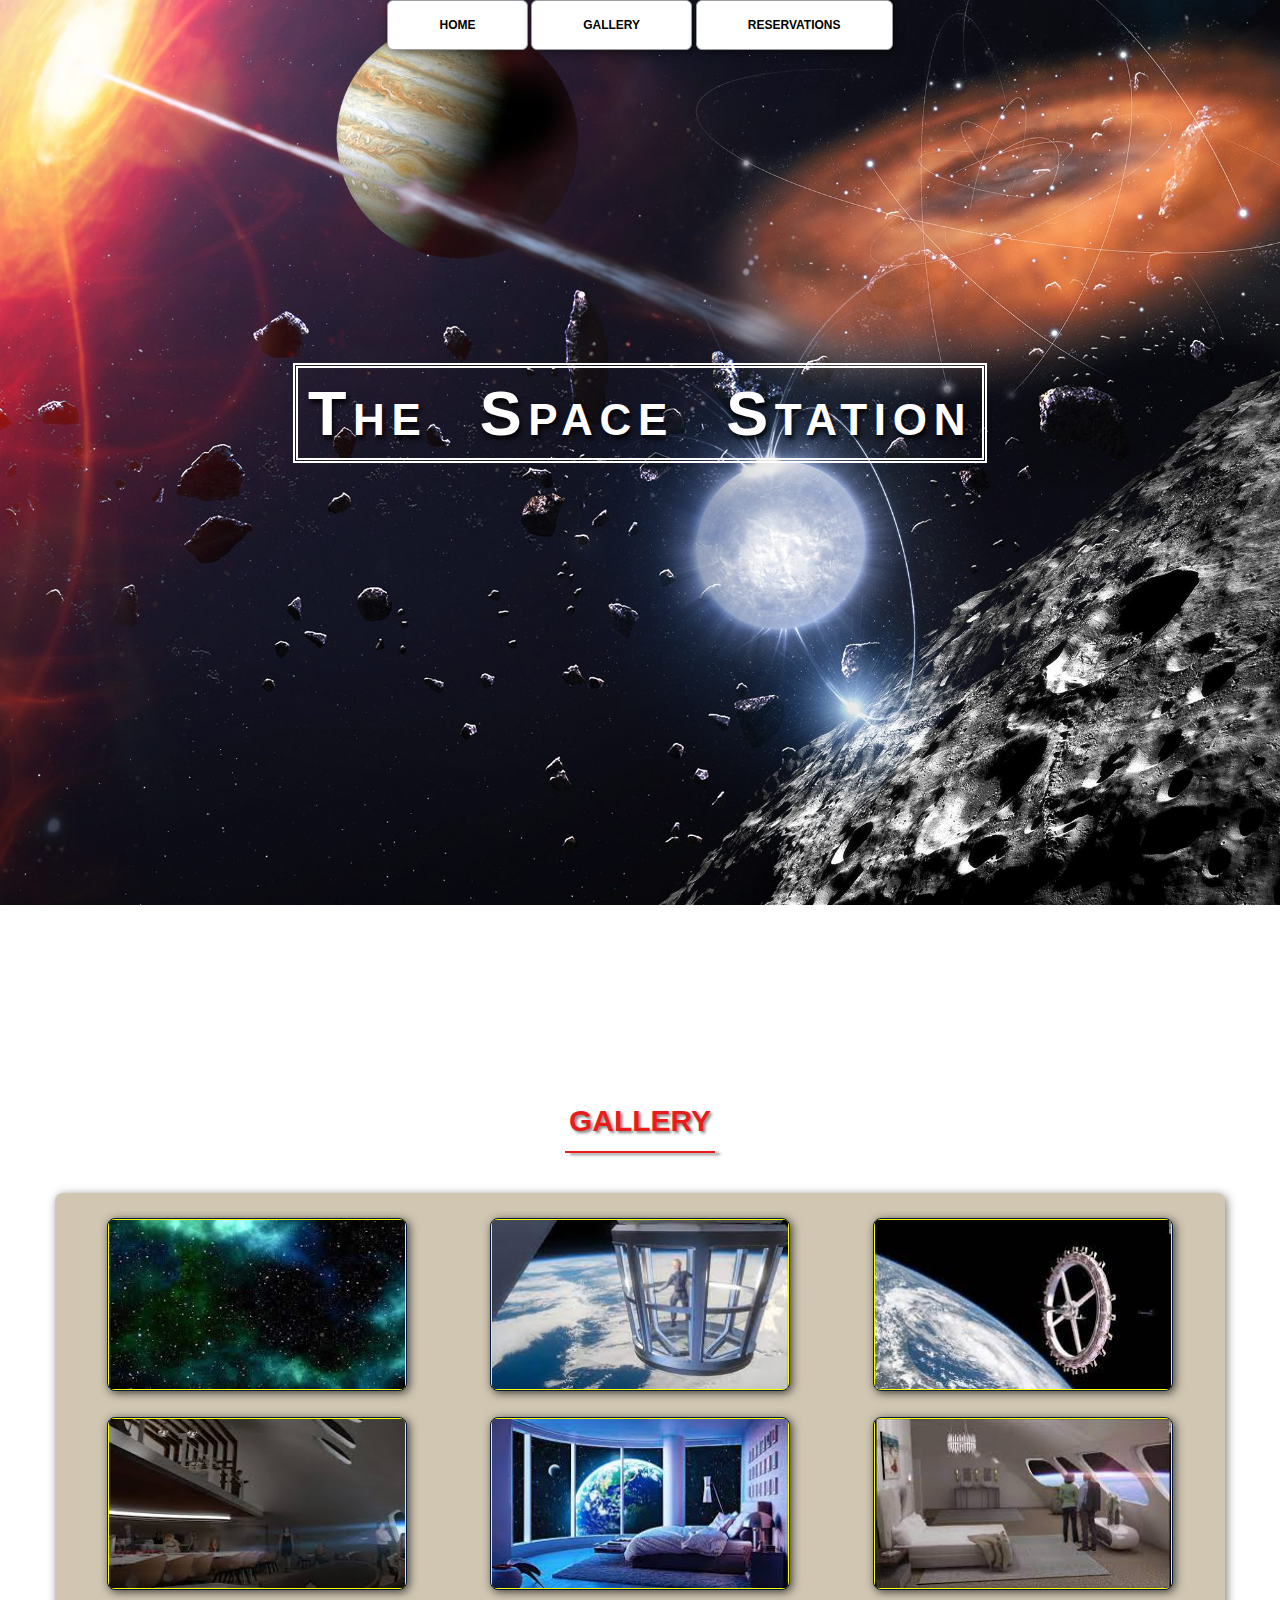
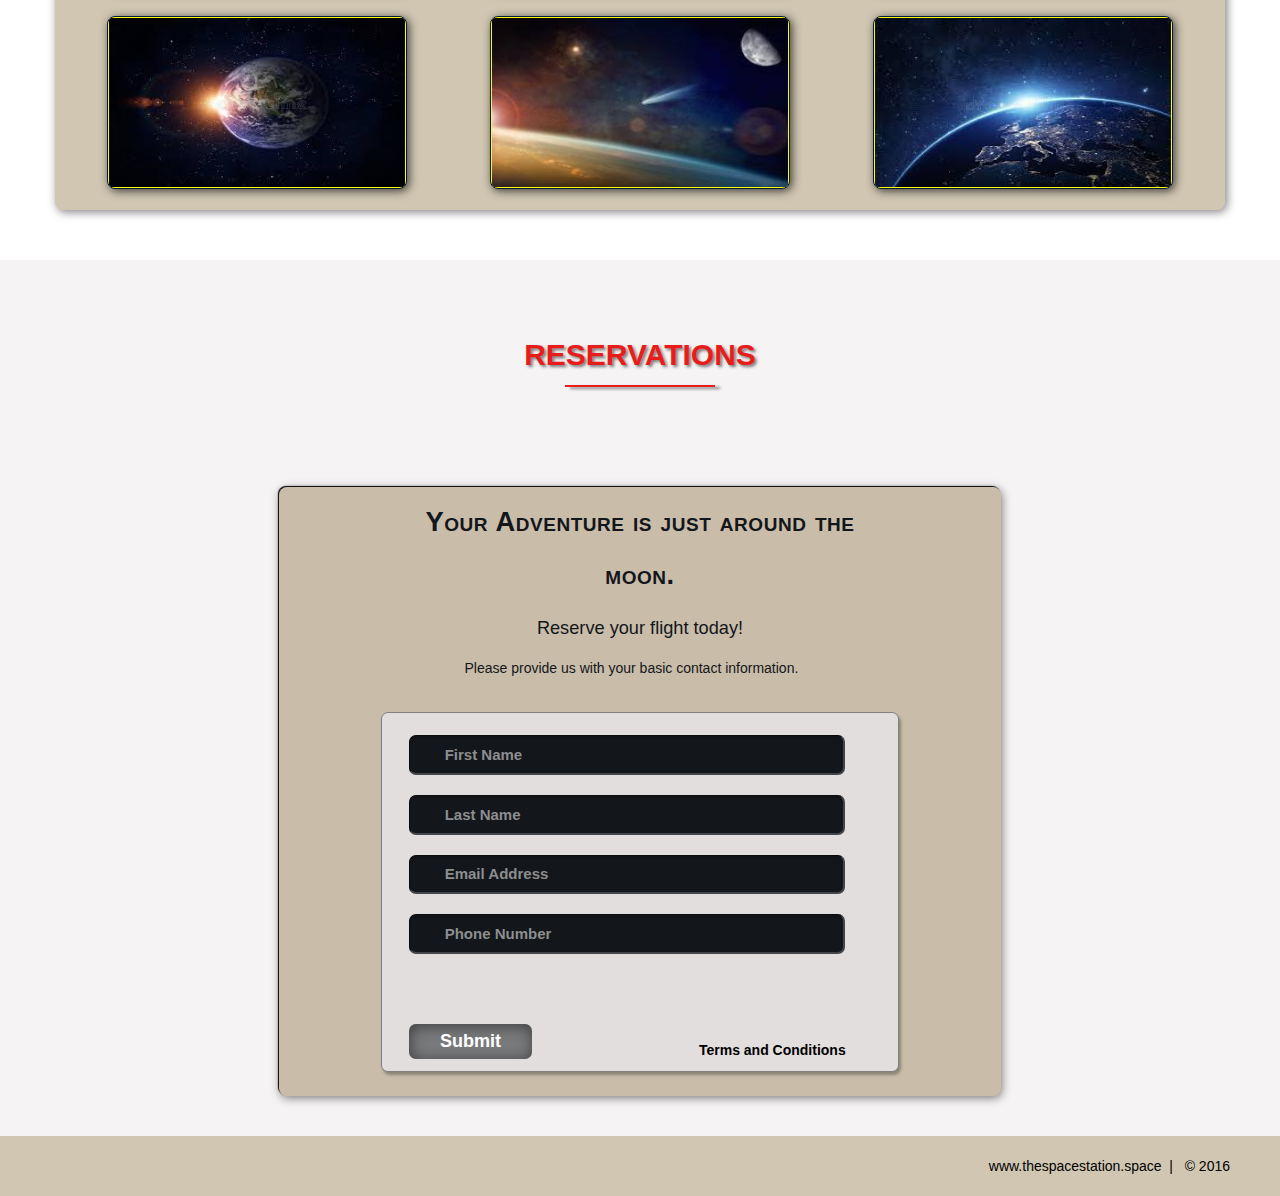
<file: index.html>
<!DOCTYPE html>
<html lang="en">
    <head>
        <title>The Space Station | Resort</title>
        <meta charset="utf-8">
        <link rel="stylesheet" href="./css/shared.css">
        <link rel="stylesheet" href="./css/animations.css">
    </head>

    <body>

        <!--NAV-->
        <div class="wrap">
            <div class="menu-container">
                <ul class="menu">
                    <a href="#home" id="link"><li>HOME</li></a>
                    <a href="#gallery"><li>GALLERY</li></a>
                    <a href="#contact"><li>RESERVATIONS</li></a>
                </ul>
            </div>
        </div>
        <!--END NAV-->

        <!--HOME-->
        <div id="home">
            <div class="container">
                <div class="text-center">
                    <span class="head-main">The Space Station</span>
                </div>
            </div>
        </div>
        <!--END HOME-->

        <!--GALLERY-->
        <section id="galler">
            <div class="container">
                <h1>Gallery</h1>
                <div class="flex-container">

                    <!--PHOTO-CONTAINER1-->
                    <div class="photo-container">
                        <div class="photo">
                            <img src="images/thumb/thumbnail_1.jpg" alt="stars in space">
                            <div class="photo-overlay">
                                <h3>Click to Enlarge</h3>
                                <p>We have several space launches departing daily, book your flight to the space station resort</p>
                            </div>
                        </div>
                    </div>
                    <!--END PHOTO-CONTAINER1-->

                    <!--PHOTO-CONTAINER2-->
                    <div class="photo-container">
                        <div class="photo">
                            <img src="images/thumb/thumbnail_2.jpg" alt="lookout in space">
                            <div class="photo-overlay">
                                <h3>Click to Enlarge</h3>
                                <p>We have several space launches departing daily, book your flight to the space station resort</p>
                            </div>
                        </div>
                    </div>
                    <!--END PHOTO-CONTAINER2-->

                    <!--PHOTO-CONTAINER3-->
                    <div class="photo-container">
                        <div class="photo">
                            <img src="images/thumb/thumbnail_3.jpg" alt="space station resort">
                            <div class="photo-overlay">
                                <h3>Click to Enlarge</h3>
                                <p>We have several space launches departing daily, book your flight to the space station resort</p>
                            </div>
                        </div>
                    </div>
                    <!--END PHOTO-CONTAINER3-->

                    <!--PHOTO-CONTAINER4-->
                    <div class="photo-container">
                        <div class="photo">
                            <img src="images/thumb/thumbnail_4.jpg" alt="space station cafeteria">
                            <div class="photo-overlay">
                                <h3>Click to Enlarge</h3>
                                <p>We have several space launches departing daily, book your flight to the space station resort</p>
                            </div>
                        </div>
                    </div>
                    <!--END PHOTO-CONTAINER4-->

                    <!--PHOTO-CONTAINER5-->
                    <div class="photo-container">
                        <div class="photo">
                            <img src="images/thumb/thumbnail_5.jpg" alt="space station master bedroom">
                            <div class="photo-overlay">
                                <h3>Click to Enlarge</h3>
                                <p>We have several space launches departing daily, book your flight to the space station resort</p>
                            </div>
                        </div>
                    </div>
                    <!--END PHOTO-CONTAINER5-->

                    <!--PHOTO-CONTAINER6-->
                    <div class="photo-container">
                        <div class="photo">
                            <img src="images/thumb/thumbnail_6.jpg" alt="space station room overlooking earth">
                            <div class="photo-overlay">
                                <h3>Click to Enlarge</h3>
                                <p>We have several space launches departing daily, book your flight to the space station resort</p>
                            </div>
                        </div>
                    </div>
                    <!--END PHOTO-CONTAINER6-->

                    <!--PHOTO-CONTAINER7-->
                    <div class="photo-container">
                        <div class="photo">
                            <img src="images/thumb/thumbnail_7.jpg" alt="earth from space">
                            <div class="photo-overlay">
                                <h3>Click to Enlarge</h3>
                                <p>We have several space launches departing daily, book your flight to the space station resort</p>
                            </div>
                        </div>
                    </div>
                    <!--END PHOTO-CONTAINER7-->

                    <!--PHOTO-CONTAINER8-->
                    <div class="photo-container">
                        <div class="photo">
                            <img src="images/thumb/thumbnail_8.jpg" alt="comet from space station">
                            <div class="photo-overlay">
                                <h3>Click to Enlarge</h3>
                                <p>We have several space launches departing daily, book your flight to the space station resort</p>
                            </div>
                        </div>
                    </div>
                    <!--END PHOTO-CONTAINER8-->

                    <!--PHOTO-CONTAINER9-->
                    <div class="photo-container">
                        <div class="photo">
                            <img src="images/thumb/thumbnail_9.jpg" alt="sun coming from behind earth">
                            <div class="photo-overlay">
                                <h3>Click to Enlarge</h3>
                                <p>We have several space launches departing daily, book your flight to the space station resort</p>
                            </div>
                        </div>
                    </div>
                    <!--END PHOTO-CONTAINER9-->
                </div>
            </div>        
        </section>
        <!--END GALLERY-->

        <!--RSVP-->
        <section id="contact">
            <div class="container">
                <div class="heading-padding">
                    <h1 class="heading-padding">Reservations</h1>
                    <div class="reservation">
                        <h2>
                            <span>Your Adventure is just around the moon.</span>
                            <br />Reserve your flight today!
                        </h2>
                        <p class="rsvp-text">
                            Please provide us with your basic contact information.
                        </p>
                        <div class="form-rsvp">
                            <form action="" method="post">
                                <input class="rsvp" type="text" value="First Name">
                                <input class="rsvp" type="text" value="Last Name">
                                <input class="rsvp" type="text" value="Email Address">
                                <input class="rsvp" type="text" value="Phone Number">
                                <div class="form-spacer">
                                    <label class="terms">Terms and Conditions</label>
                                </div>
                                <div class="submit">
                                    <input type="submit" value="Submit">
                                </div>
                            </form>
                        </div>
                    </div>
                </div>
            </div>
        </section>
        <!--END RSVP-->

        <!--FOOTER-->
        <div id="footer">
            www.thespacestation.space &nbsp;| &nbsp; &copy; 2016
        </div>
        <!--END FOOTER-->
    
    </body>
    
</html>
</file>
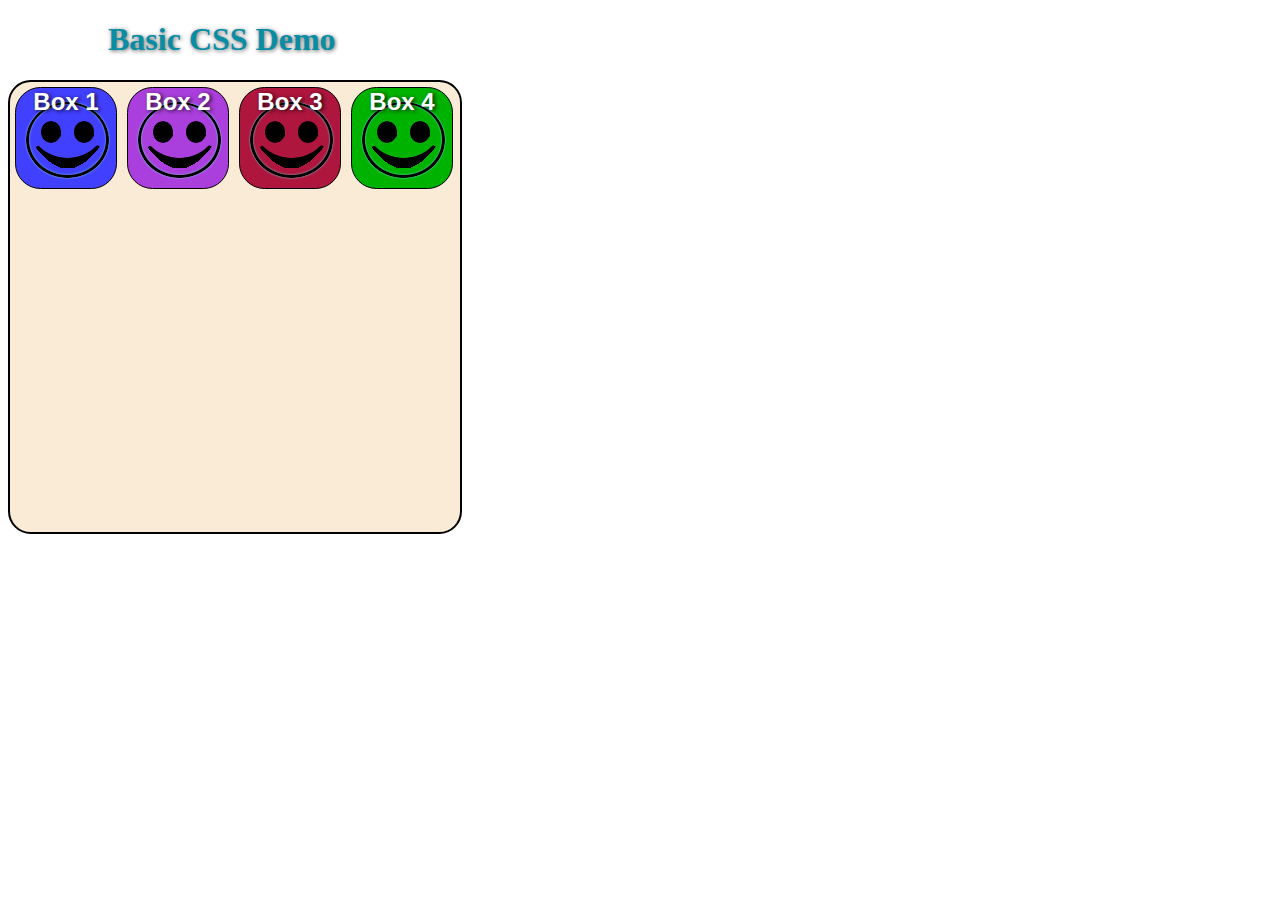
<file: Basic_html1.html>
<!DOCTYPE html>
<html lang="en">
    <head>
        <meta charset="utf-8">
        <title>Basic HTML Template</title>
        <link rel="stylesheet" href="css/basic_style.css">
    </head>
    <body>
        <div>
            <h1>Basic CSS Demo</h1>
        </div>

        <div class="container">
            <div class="squares">
                <p>Box 1</p>
            </div>

            <div class="squares">
                <p>Box 2</p>
            </div>

            <div class="squares">
                <p>Box 3</p>
            </div>

            <div class="squares">
                <p>Box 4</p>
            </div>
        </div>
    
    </body>
</html>
</file>
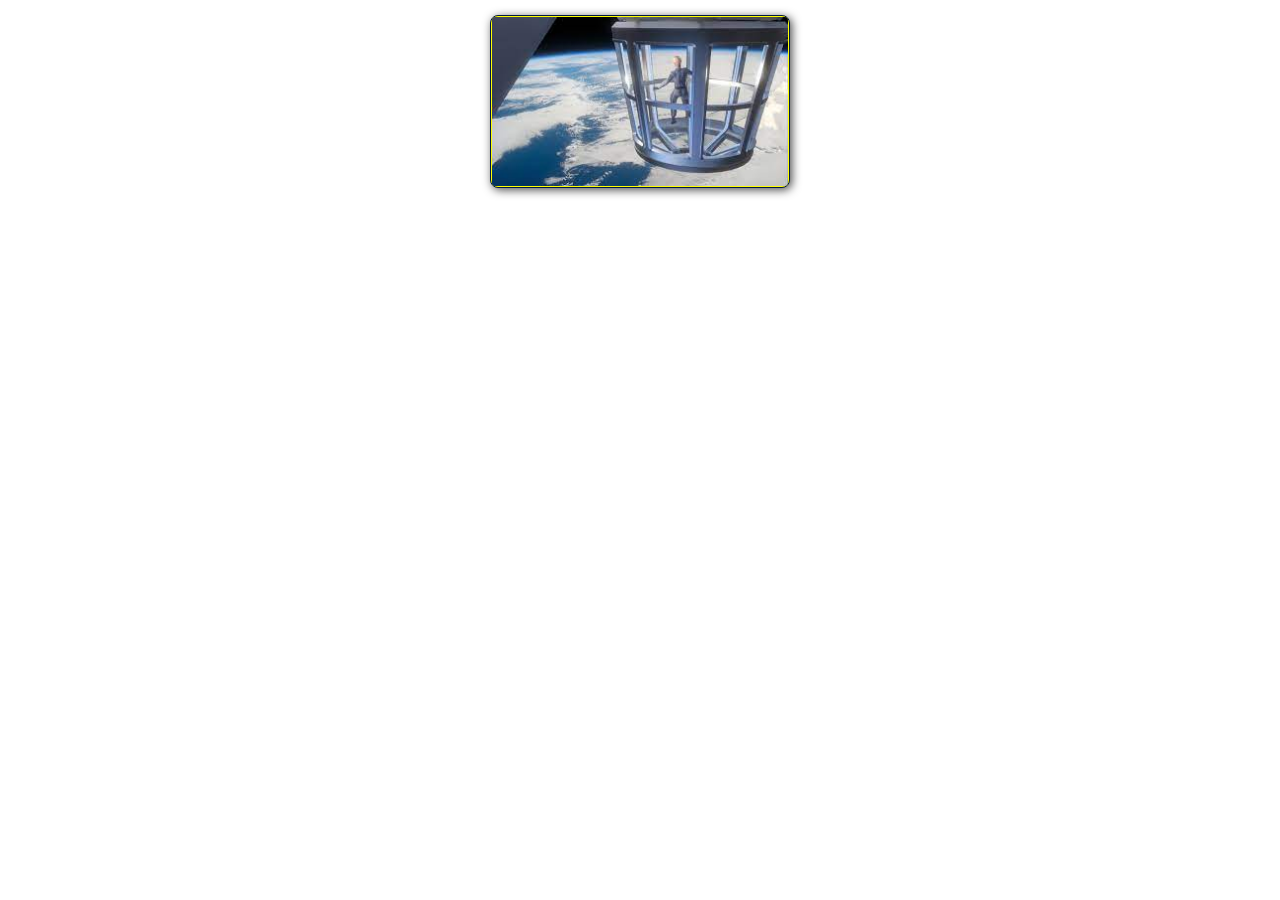
<file: Photo-Package.html>
<!DOCTYPE html>
<html lang="en">
    <head>
        <meta charset="utf-8">
        <title>The Space Station | Resort </title>
        <link rel="stylesheet" href="./css/Photo_style.css">
    </head>
    <body>

        <!--PHOTO CONTAINER 1-->
        <div class="photo-container">
            <div class="photo">
                <img src="./images/thumb/thumbnail_2.jpg" alt="">
                <div class="photo-overlay">
                    <h3 class="white-head">Click to Enlarge</h3>
                    <p>We have several launches departing daily, book your flight today!</p>
                </div>
            </div>
        </div>
        <!--END PHOTO CONTAINER-->
        
    </body>
</html>
</file>
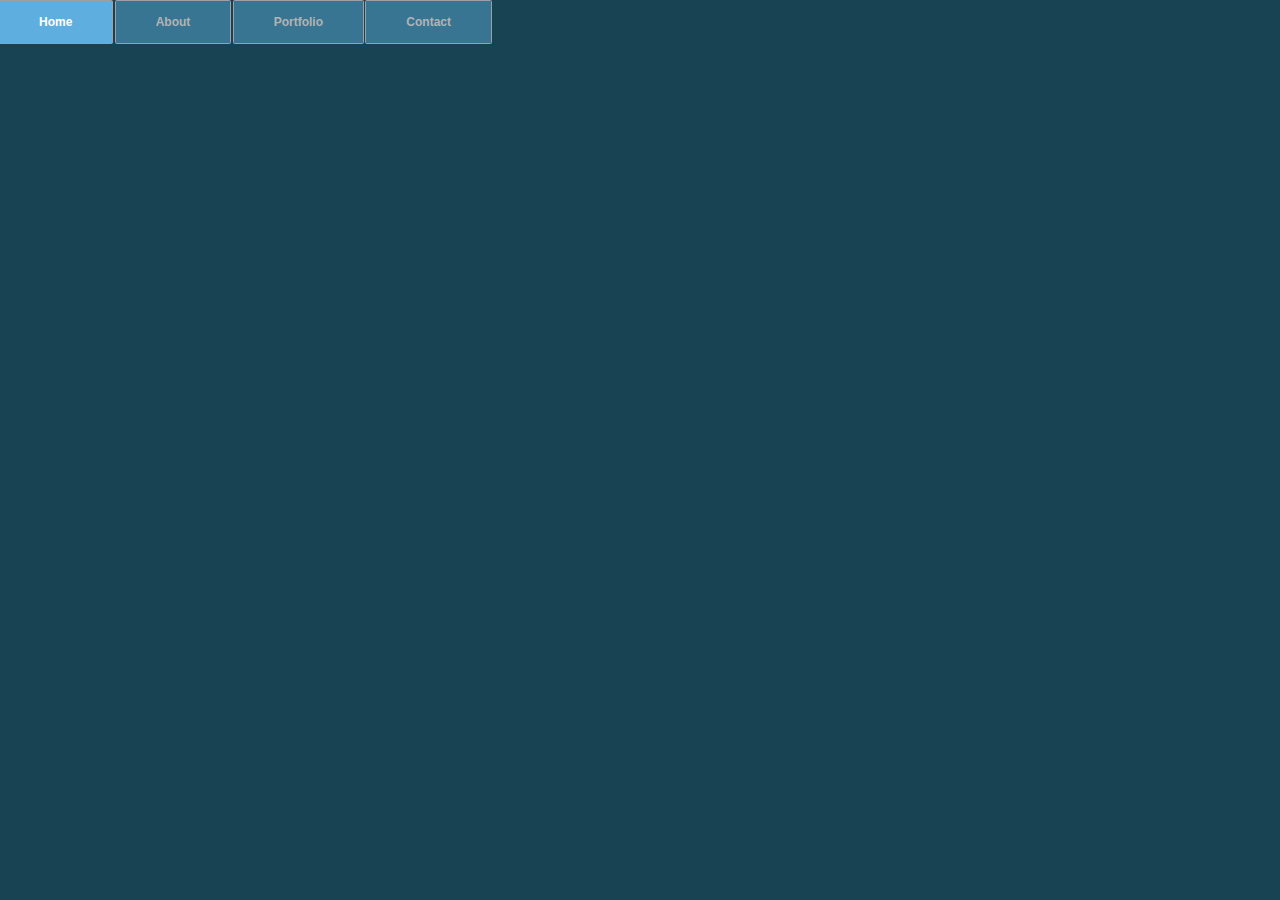
<file: Creating-a-CSS-menu/Creating-a-CSS-menu.html>
<!DOCTYPE html>
<html lang="en">
    <head>
        <meta charset="utf-8">
        <title>CSS Drop-down Menu Demo</title>
        <link rel="stylesheet" href="./CSS/Creating-a-CSS-menu.css">
    </head>
    <body>

        <div class="wrap">
            <div class="menu-container">
                <ul class="menu">
                    <li>Home</li>
                    <li>About</li>
                    <li>Portfolio
                        <ul class="submenu">
                            <li>Page 1</li>
                            <li>Page 2</li>
                            <li>Page 3</li>
                            <li>Page 4</li>
                        </ul>
                    </li>
                    <li>Contact</li>
                </ul>
            </div>
        </div>
    </body>
</html>
</file>
<file: css/shared.css>
/*------------------------------
    GENERIC STYLES
------------------------------*/

html {
    font-family: sans-serif;
    font-size: 62.5%;
    -webkit-tap-highlight-color: rgba(0, 0, 0, 0);
    -webkit-text-size-adjust: 100%;
    -ms-text-size-adjust: 100%;
}

body {
    font-size: 14px;
    margin: 0;
    font-family: "Helvetica Neue", Helvetica, Arial, sans-serif;
    line-height: 1.42857143;
    color: #333;
    background-color: #fff;
}

footer,
nav {
    display: block;
}

h1, h2, h3, h4, h5, h6 {
    font-family: 'Open Sans', sans-serif;
}

h1 {
    line-height: 50px;
    font-weight: 900;
    font-size: 30px;
    text-transform: uppercase;
    text-align: center;
    color: #E91C1C;
    text-shadow: 2px 2px 3px rgba(0, 0, 0, 0.5);
}

h1::after { /* This is the underline */
    display: block;
    content: " ";
    height: 2px;
    width: 150px;
    background: #E91C1C;
    margin: 5px auto 40px;
    box-shadow: 5px 2px 3px rgba(0, 0, 0, 0.5);
}

h2 {
    line-height: 50px;
    color: #E91C1C;
}

h3 {
    line-height: 30px;
    padding-bottom: 20px;
}

h4 {
    padding-top: 25px;
    line-height: 40px;
    padding-bottom: 0px;
    font-size: 22px;
    font-weight: 900;
}

p {
    font-weight: 300;
    line-height: 30px;
    padding-bottom: 15px;
}

.text-center {
    text-align: center;
}

.heading-padding {
    padding-bottom: 40px;
}

section {
    padding-top: 50px;
    margin-top: 50px;
}

.navbar {
    height: 105px;
    max-height: 340px;
    display: inline-block;
}

.container {
    padding-right: 15px;
    padding-left: 15px;
    margin-right: auto;
    margin-left: auto;
}

.container-fluid {
    padding-right: 15px;
    padding-left: 15px;
    margin-right: auto;
    margin-left: auto;
}

.row {
    margin-right: -15px;
    margin-left: -15px;
}

.clearfix::after, /* :after in now ::after with a double colon. */
.container::after,
.navbar::after {
    clear: both;
    display: table;
    content: " ";
}

.wrap {
    height: 100%;
    width: 100%;
    position: absolute;
    /* This ensures that the images cannot render outside of their containter without forcing any scrollbars */
    overflow: hidden;
    top: 0;
    left: 0;
    text-align: center;
}

.menu-containter {
    max-height: 340px;
    margin: 0% auto;
    width: 100%;
    position: fixed;
    z-index: 100;
}

/*---------------------------------------
    HOME SECTION STYLES
----------------------------------------*/

#home {
    background: url(../images/spacebackground.jpg) no-repeat 50% 50%;
    background-attachment: fixed;
    -webkit-background-size: cover;
    -moz-background-size: cover;
    -o-background-size: cover;
    background-size: cover;
    width: 100%;
    display: block;
    height: auto;
    padding-top: 350px;
    padding-bottom: 500px;
    color: #fff;
}

.head-main {
    text-shadow: 2px 4px 5px rgba(0, 0, 0, 0.9);
    font-variant: small-caps;
    color: #fff;
    letter-spacing: 5pt;
    word-spacing: 21pt;
    font-size: 4.5em;
    text-align: left;
    font-family: impact, sans-serif;
    line-height: 2;
    font-weight: 900;
    border: 5px double #fff;
    padding: 10px;
}

.head-sub-main {
    font-size: 23px;
    font-weight: 500;
    padding: 50px 20px 10px 20px;
    text-transform: uppercase;
}

.head-last {
    font-size: 18px;
    font-weight: 900;
    padding: 5px 20px 20px 20px;
    border: 1px dotted #fff;
    padding: 5px;
}

/*----------------------------------
    Contact STYLES
-----------------------------------*/

.flex-container {
    display: -webkit-flex;
    display: flex;
    flex-wrap: wrap;
    padding: 10px;
    border-radius: 8px;
    margin: 0px auto;
    background-color: rgba(100, 65, 0, .3);
    box-shadow: 2px 2px 10px 0 rgba(0, 0, 0, 0.5);
}

#contact {
    background-color: #f5f3f3;
}

.reservation {
    width: 60%;
    padding: 10px;
    border-radius: 8px;
    margin: 0px auto;
    background-color: rgba(100, 65, 0, .3);
    box-shadow: -1px -1px 1px 0 rgba(0, 0, 0, 1), 1px 2px 10px 0 rgba(0, 0, 0, 0.5);
}

.reservation h2 {
    width: 70%;
    text-align: center;
    margin: 0 auto;
    color: #13161B;
    font-weight: 500;
    font-size: 1.3em;
    letter-spacing: 0pt;
    word-spacing: 0pt;
}

.reservation h2 span {
    width: 70%;
    text-align: center;
    margin: 0 auto;
    color: #13161B;
    font-weight: 900;
    font-size: 1.5em;
    font-variant: small-caps;
    letter-spacing: .4pt;
    word-spacing: .3pt;
}

.reservation p {
    color: #13161B;
    width: 50%;
    margin: 0 auto;
}

.reservation form {
    font-size: 15px;
    outline: none;
    font-weight: 600;
    color: #8D8E8F;
    padding: 12px 12px;
    width: 70%;
    border: 1px solid #808080;
    margin: 2% auto;
    border-radius: 7px;
    background: rgb(227, 222, 222);
    box-shadow: 2px 3px 3px 0px rgba(0, 0, 0, 0.3);
}

.reservation input[type="text"] {
    font-size: 15px;
    outline: none;
    font-weight: 600;
    color: #8D8E8F;
    padding: 2% 1% 2% 7%;
    width: 80%;
    border-top: 1px solid #090B0D;
    border-right: 2px solid #424549;
    border-bottom: 2px solid #424549;
    border-left: 1px solid #090B0D;
    margin: 10px 1em;
    border-radius: 7px;
    background: #13161B;
    box-shadow: inset 0px 3px 0px 0px rgba(5, 5, 5, 0.15);
    font-family: 'Raleway', sans-serif;
}

.reservation input[type="text"]:hover {
    box-shadow: 0 0 18px rgba(100, 65, 0, .8);
}

.form-spacer {
    padding: 30px 39px;
}

.terms {
    margin: 30px 1px 0 0;
    margin-top: 13%;
    padding-left: 52px;
    font-size: 14px;
    line-height: 5px;
    color: #000;
    cursor: pointer;
    font-family: 'Raleway', sans-serif;
    font-weight: 600;
    position: relative;
    display: inline;
    float: right;
}

.terms:hover {
    color: orange;
    text-decoration: underline;
}

.submit input[type="submit"] {
    color: rgb(255, 255, 255);
    cursor: pointer;
    border: none;
    font-weight: 900;
    outline: none;
    text-align: center;
    font-family: 'Raleway', sans-serif;
    margin: 0px 3%;
    padding: 7px 0px;
    width: 25%;
    font-size: 18px;
    transition: border-color 0.3s color 0.3s background-color 0.3s;
    border-radius: 7px;
    background-color: #797a7b;
    box-shadow: inset 1px 2px 15px 0 rgba(0, 0, 0, 0.5);
}

/*---------------------------------
    FOOTER STYLES
---------------------------------*/

#footer {
    background-color: rgba(100, 65, 0, .3);
    color: #000;
    text-shadow: 2px 2px 8px 0 rgba(0, 0, 0, 1);
    padding: 20px 50px 20px 50px;
    text-align: right;
}

/*------------------------------------
    @MEDIA QUERIES
-------------------------------------*/

@media all and (max-width: 640px) and (min-width: 381px) {
    .head-main {
        font-size: 28px;
    }
}

@media all and (max-width: 381px) and (min-width: 200px) {
    .head-main {
        font-size: 24px;
    }
}

@media (min-width: 768px) {
    .container {
        width: 750px;
    }
}

@media (min-width: 992px) {
    .container {
        width: 970px;
    }
}

@media (min-width: 1200px) {
    .container {
        width: 1170px;
    }
}
</file>
<file: css/animations.css>
/*----------------------------------
    MENU SECTION ANIMATION
----------------------------------*/
.menu {
    color: #f00;
    font: bold 12px/18px sans-serif;
    text-align: center;
    display: inline;
    margin: 0% auto;
    padding: 0;
    list-style: none;
    text-decoration: none;
}

.menu li {
    color: #000;
    background-color: rgba(255, 255, 255, 1);
    display: inline-block;
    margin: 0% auto;
    position: relative;
    padding: 15px 4%;
    border: 1px solid #9D9FA2;
    box-shadow: 2px 2px 10px 0 rgba(0, 0, 0, 0.5);
    border-radius: 6px;
    cursor: pointer;
    transition-property: background;
    transition-duration: .4s;
    transition-delay: 0s;
    transition-timing-function: ease-in-out;
}

.menu li:hover {
    color: #f00;
    background-color: rgba(100, 65, 0, 0.3);
}

/*------------------------------
    GALLERY SECTION ANIMATION
-------------------------------*/

.photo {
    position: relative;
    line-height: 0;
    margin-bottom: 2em;
    overflow: hidden;
    border-radius: 8px;
    padding: 1px;
    border: 1px solid #021a40;
    background-color: #ff0;
    box-shadow: 2px 2px 10px 0 rgba(0, 0, 0, 0.7);
}

.photo-container {
    text-align: center;
    margin: 15px auto;
    width: 300px;
    height: 169px;
}

.photo-container img {
    max-width: 100%;
    width: 300px;
    height: 169px;
}

.photo-overlay {
    color: #fff;
    position: absolute;
    top: 0;
    right: 0;
    bottom: 0;
    left: 0;
    padding-left: 20px;
    padding-right: 20px;
    justify-content: center;
    align-items: center;
    background: rgba(0, 0, 0, 0.5);
}

.white-head {
    color: #C9BDAA;
    margin-top: 5%;
}

/*--------------------------------
    PHOTO OVERLAY TRANSITIONS
--------------------------------*/

.photo-overlay {
    opacity: 0;
    transition: opacity .5s;
    border-radius: 10px;
    cursor: pointer;
}

.photo-overlay:hover {
    opacity: 1;
}

.photo img {
    transition: transform .5s;
    transform-origin: 50% 50%;
}

.photo:hover img {
    transform: scale(1.1);
}
</file>
<file: css/basic_style.css>
body {
    background-color: #fff;
}

h1 {
    color: rgba(8, 141, 165, 1);
    margin-left: 100px;
    text-shadow: 1px .5px 4px rgba(0, 0, 0, 0.6);
}

.container {
    width: 450px;
    height: 450px;
    background-color: #faebd7;
    border: 2px solid black;
    border-radius: 5%;
}

/*----------------------------------------------------
        SELECT ALL SQUARES IN THE ARRAY
-----------------------------------------------------*/

.container .squares:nth-child(-n+4) {
    background-image: url("../Icons/icons2.png");
    color: #fff;
    float: left;
    width: 100px;
    height: 100px;
    margin: 5px;
    border: 1px solid black;
    border-radius: 25%;
    cursor: pointer;
    transition: transform .5s ease-in-out;
}

/*------------------------------------------------------
        SELECT ALL SQUARES PARAGRAPHS IN THE ARRAY
-------------------------------------------------------*/

.squares:nth-child(-n+4) p {
    font-family: "Helvetica Neue", Helvetica, Arial, sans-serif;
    font-size: 1.5em;
    font-weight: 900;
    text-align: center;
    margin: 0;
    text-shadow: 2px 1px 4px rgba(0, 0, 0, 0.8);
}

/*-------------------------------------------------------
        INDIVIDUALLY SELECT A SQUARE IN THE ARRAY
-------------------------------------------------------*/

.squares:nth-child(1) {
    background: #4240ff;
}

.squares:nth-child(2) {
    background: #ab3fdd;
}

.squares:nth-child(3) {
    background: #ae163e;
}

.squares:nth-child(4) {
    background: #00b200;
}

/*-----------------------------------------------------------
        HOVER, TRANSLATE & TRANSFORM EFFECTS
-----------------------------------------------------------*/

.container .squares:nth-child(-n+4):hover {
    background-image: url("../Icons/icons.png");
    transform: scale(.5);
    animation-name: race;
    animation-duration: 2.5s;
    animation-iteration-count: infinite;
    animation-timing-function: cubic-bezier(2.5, .2, .3, 2);
}

.squares:nth-child(1):hover {
    background: #13b4ff;
}

.squares:nth-child(2):hover {
    background: #d861af;
}

.squares:nth-child(3):hover {
    background: #81205f;
}

.squares:nth-child(4):hover {
    background: #77b800;
}

/*-------------------------------------------------
        ANIMATION EFFECT
-------------------------------------------------*/

@keyframes race {
    0%, 100% {
        transform: translateY(0px);
        background-image: url("../Icons/icons.png");
    }
    50% {
        transform: translateY(330px);
    }
}
</file>
<file: css/Photo_style.css>
/*----------------------------------
    GALLERY SECTION ANIMATION
----------------------------------*/

p {
    font-weight: 300;
    line-height: 30px;
    padding-bottom: 15px;
}

.photo {
    position: relative;
    line-height: 0;
    margin-bottom: 2em;
    overflow: hidden;
    border-radius: 8px;
    padding: 1px;
    border: 1px solid #021A40;
    background-color: #ff0;
    box-shadow: 2px 2px 10px rgba(0, 0 , 0, 0.7);
}

.photo-container {
    text-align: center;
    margin: 15px auto;
    width: 300px;
    height: 169px;
}

.photo-container img {
    max-width: 100%;
    width: 300px;
    height: 169px;
}

.photo-overlay {
    color: #fff;
    position: absolute;
    top: 0;
    right: 0;
    bottom: 0;
    left: 0;
    padding-left: 20px;
    padding-right: 20px;
    justify-content: center;
    align-items: center;
    background: rgba(0, 0, 0, .5);
}

.white-head {
    color: #C9BDAA;
    margin-top: 5%;
    line-height: 30px;
    padding-bottom: 20px;
}

/*------------------------------------
    PHOTO OVERLAY TRANSITIONS
------------------------------------*/

.photo-overlay {
    opacity: 0;
    transition: opacity .1s;
    border-radius: 10px;
    cursor: pointer;
}

.photo-overlay p {
    width: 100%;
    height: 100%;
    color: #fff;
}

.photo-overlay:hover {
    opacity: 1;
}

.photo img {
    transition: transform .5s;
    transform-origin: 50% 50%;
}

.photo:hover img {
    transform: scale(1.1);
}
</file>
<file: Creating-a-CSS-menu/CSS/Creating-a-CSS-menu.css>
body {
    background: #184352;
}

.wrap {
    top: 0;
    left: 0;
    height: auto;
    width: 100%;
}

.menu-container {
    top: 0;
    left: 0;
    position: absolute;
    width: 100%;
    background-color: #184352;
}

.menu {
    font: bold 12px/18px sans-serif;
    text-align: center;
    display: inline;
    margin: 0;
    padding: 0;
    list-style: none;
}

.menu li {
    color: #B3B3B3;
    display: inline-block;
    margin-left: -2px;
    position: relative;
    padding: 12px 40px;
    border: 1px solid #9D9fA2;
    border-radius: 1.5px;
    background-color: #387593;
    cursor: pointer;
}

.menu li:hover {
    background-color: #5EAFDF;
    color: #fff;
}

.menu li:hover ul {
    display: block;
    opacity: 1;
    visibility: visible;
}

.submenu {
    padding: 0;
    left: 0;
    position: absolute;
    top: 43.5px;
    width: 125.5px;
    opacity: 0;
    visibility: hidden;
}

.submenu li {
    background-color: #387593;
    display: block;
    color: #B3B3B3;
}

.submenu li:hover {
    color: #fff;
    background-color: #5EAFDF;
}
</file>
